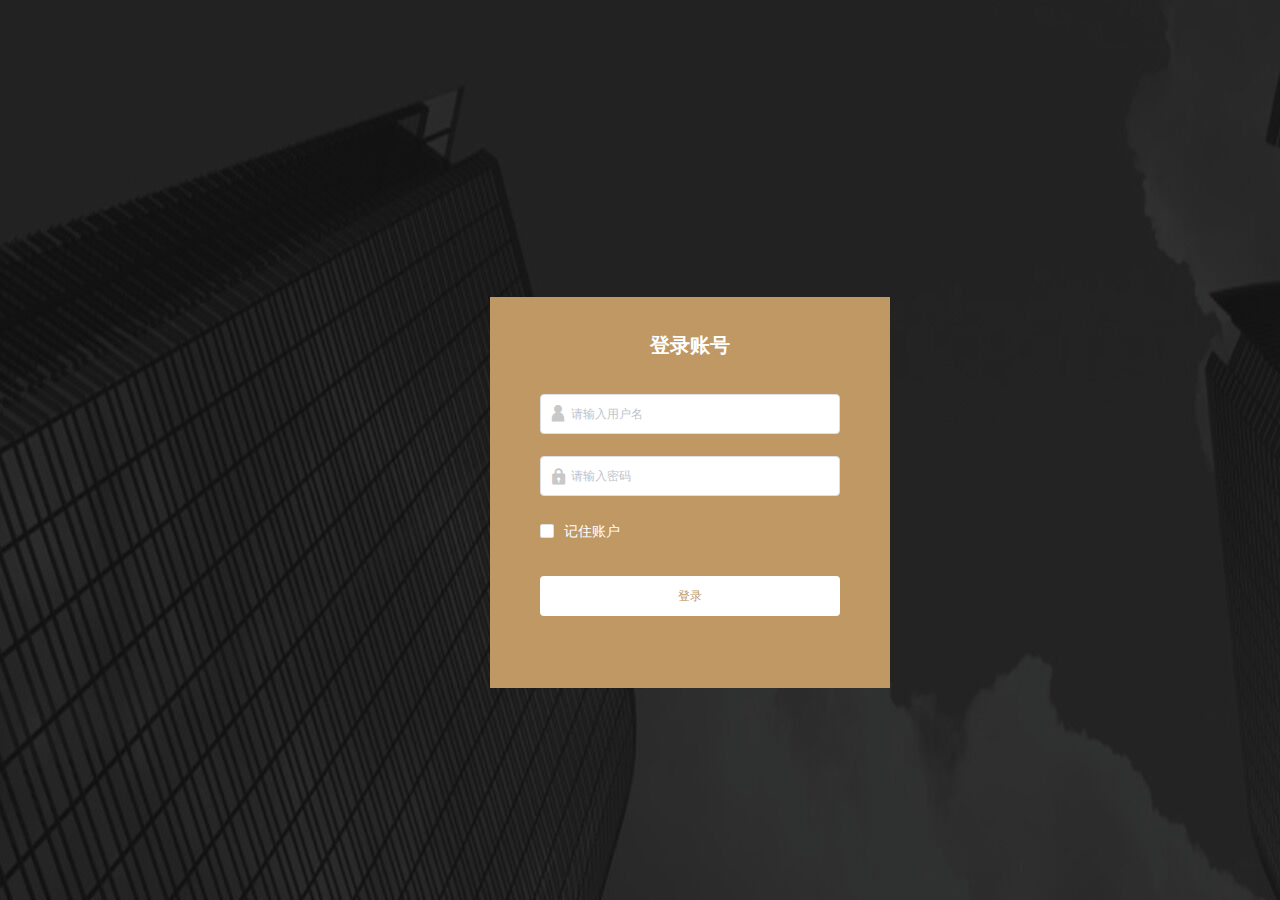
<file: src/main/resources/static/index.html>
<!DOCTYPE html><html><head><meta charset=utf-8><meta name=viewport content="width=device-width,initial-scale=1"><title>goldenChain</title><link href=static/css/app.02b331d35baf5eac54b49e4a5f1935dc.css rel=stylesheet></head><body><div id=app></div><script type=text/javascript src=static/js/manifest.874b5ff4a4afac170df2.js></script><script type=text/javascript src=static/js/vendor.ca77631de47feff3296c.js></script><script type=text/javascript src=static/js/app.2cf5feb41499283e6d6f.js></script></body></html>
</file>
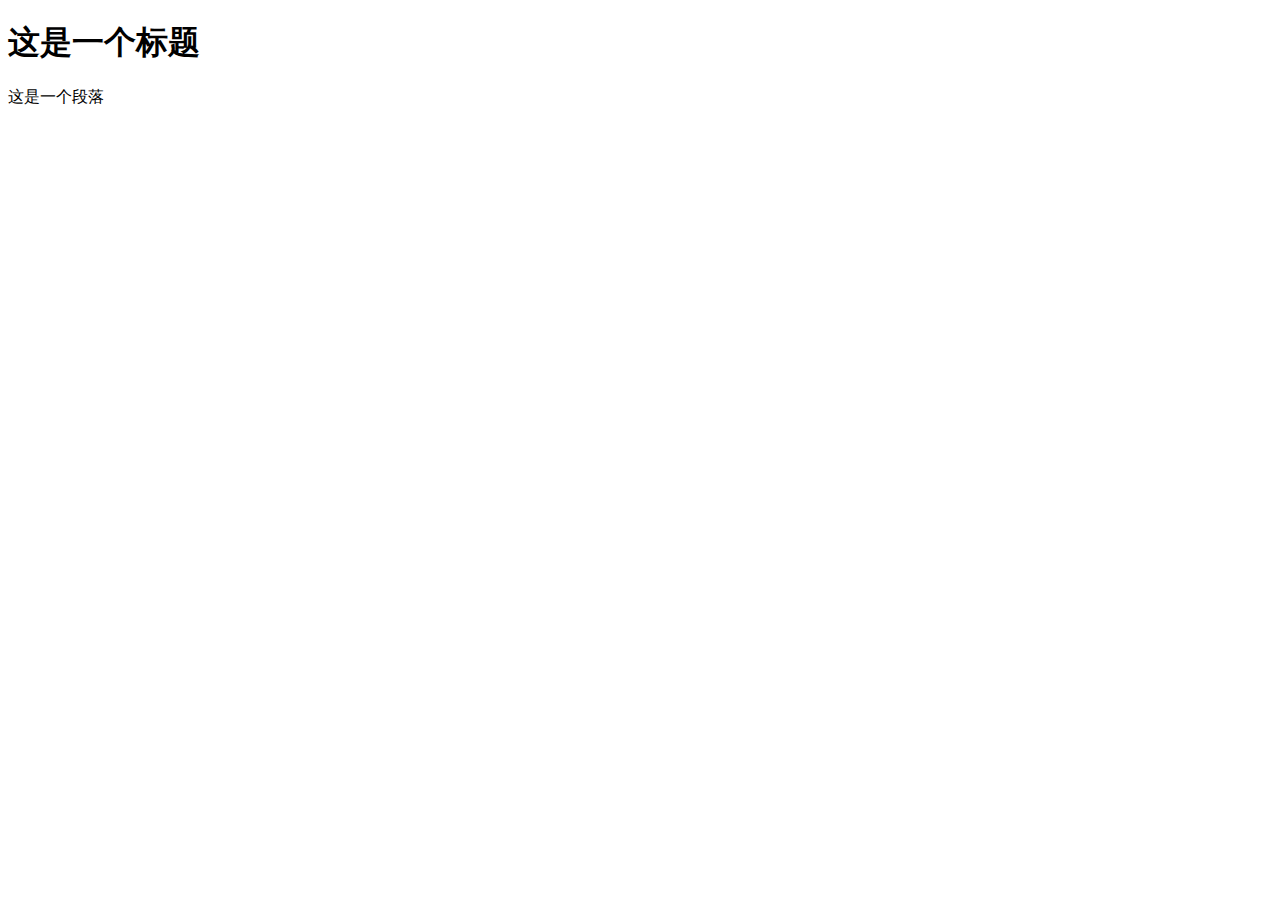
<file: src/main/resources/static/first.html>
<!DOCTYPE html>
<html lang="en">
<head>
    <meta charset="UTF-8">
    <title>fisrt</title>
    <script>
        document.write("<h1>这是一个标题</h1>")
        document.write("<p>这是一个段落</p>")
    </script>
</head>
<body>

</body>
</html>
</file>
